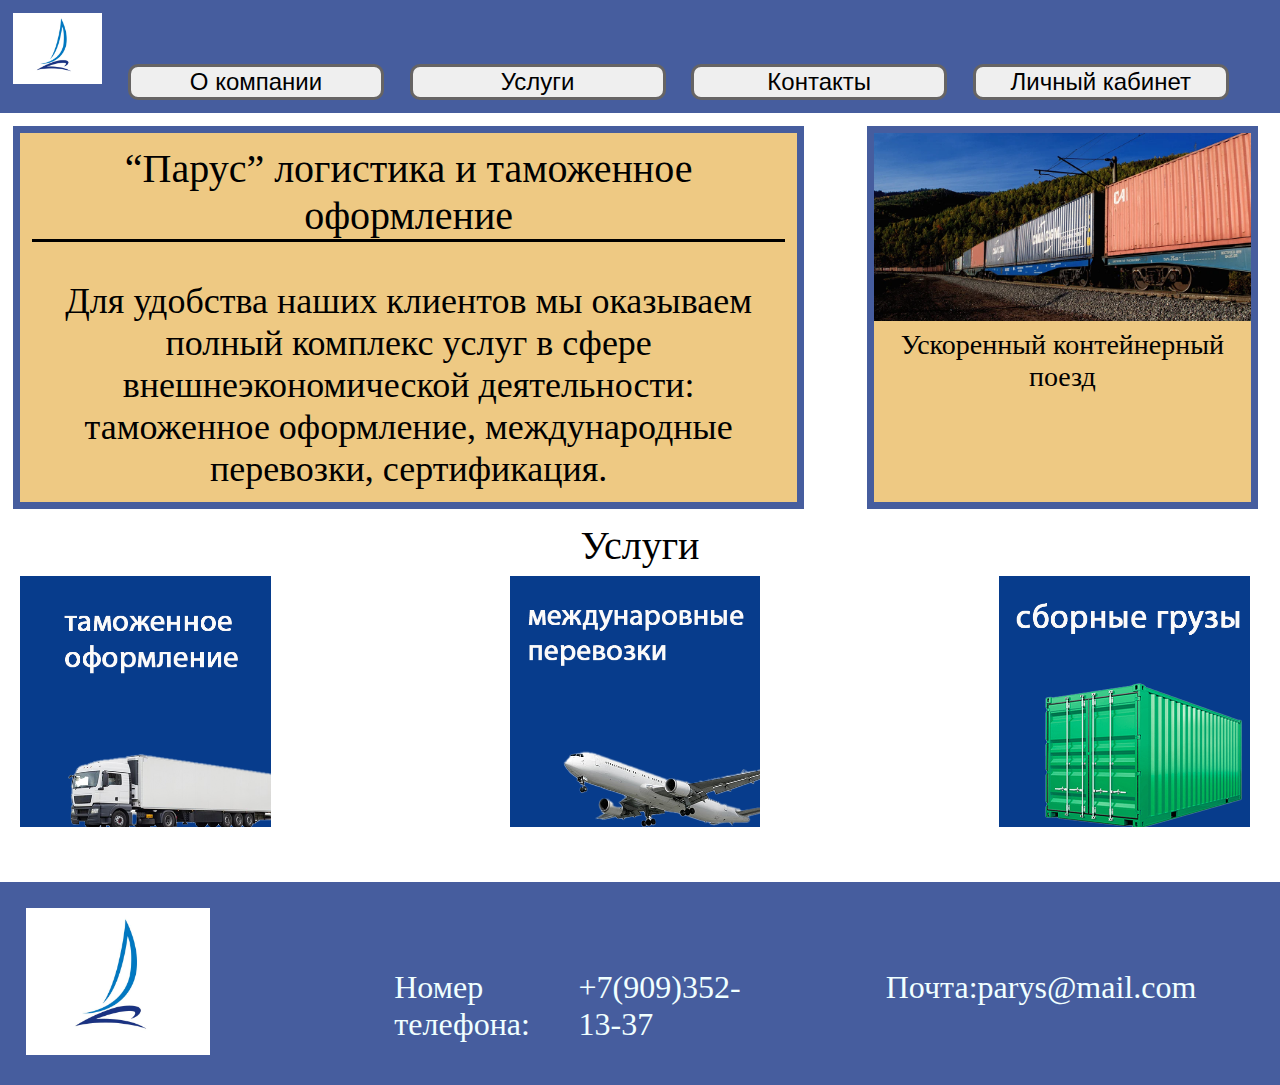
<file: index.html>
<!DOCTYPE html>
<html lang="ru">
<head>
    <meta charset="UTF-8">
    <meta http-equiv="refresh" content="3">
    <meta name="viewport" content="width=device-width, initial-scale=1.0">
    <title>Парус</title>
    <link rel="stylesheet" href="css\style.css">
</head>
<body>
    <header>
        <a href="index.html" id="Logo"><img src="img/Logo.jpg"></a>
        <button><a href="info.html" id="komp">О компании</a></button>
        <button><a href="" id="ysl">Услуги</a></button>
        <button><a href="" id="kont">Контакты</a></button>
        <button><a href="http://t.me/@kirsanovalox">Личный кабинет</a></button>
    </header>
    <main>
        <div id="her">
            <div id="text">
                <div id="parys">
                    <p>
                        “Парус” логистика и таможенное оформление
                    </p>
                </div>
                <div id="op">
                    Для удобства наших клиентов мы оказываем полный комплекс услуг в сфере 
                    внешнеэкономической деятельности: таможенное оформление, международные 
                    перевозки, сертификация.
                </div>
            </div>
            <div id="pol">
                <img id="first" src="img/XXL_height.webp">
                <p>Ускоренный контейнерный поезд</p>
            </div>
        </div>
        <div id="ly">
            <p>Услуги</p>
            <div id="lo1">
                <img id="f1" src="img\таможеное офор-1.png">
                <img id="f2" src="img\междунаровные перевозки-1.png">
                <img id="f3" src="img\Сборные грузы-1.png">
            </div>
        </div>
    </main>
    <footer>
        <a href="index.html" id="Logo1"><img src="img/Logo.jpg"></a>
        <div id="tel">
            <p>Номер телефона:</p>
            <a href="tel:+7(909)352-13-37">+7(909)352-13-37</a>       
         </div>
         <div id="poz">
            <p>Почта:</p>
            <a href="mailto:parys@mail.com">parys@mail.com</a>
         </div>
    </footer>
</body> 
</html>
</file>
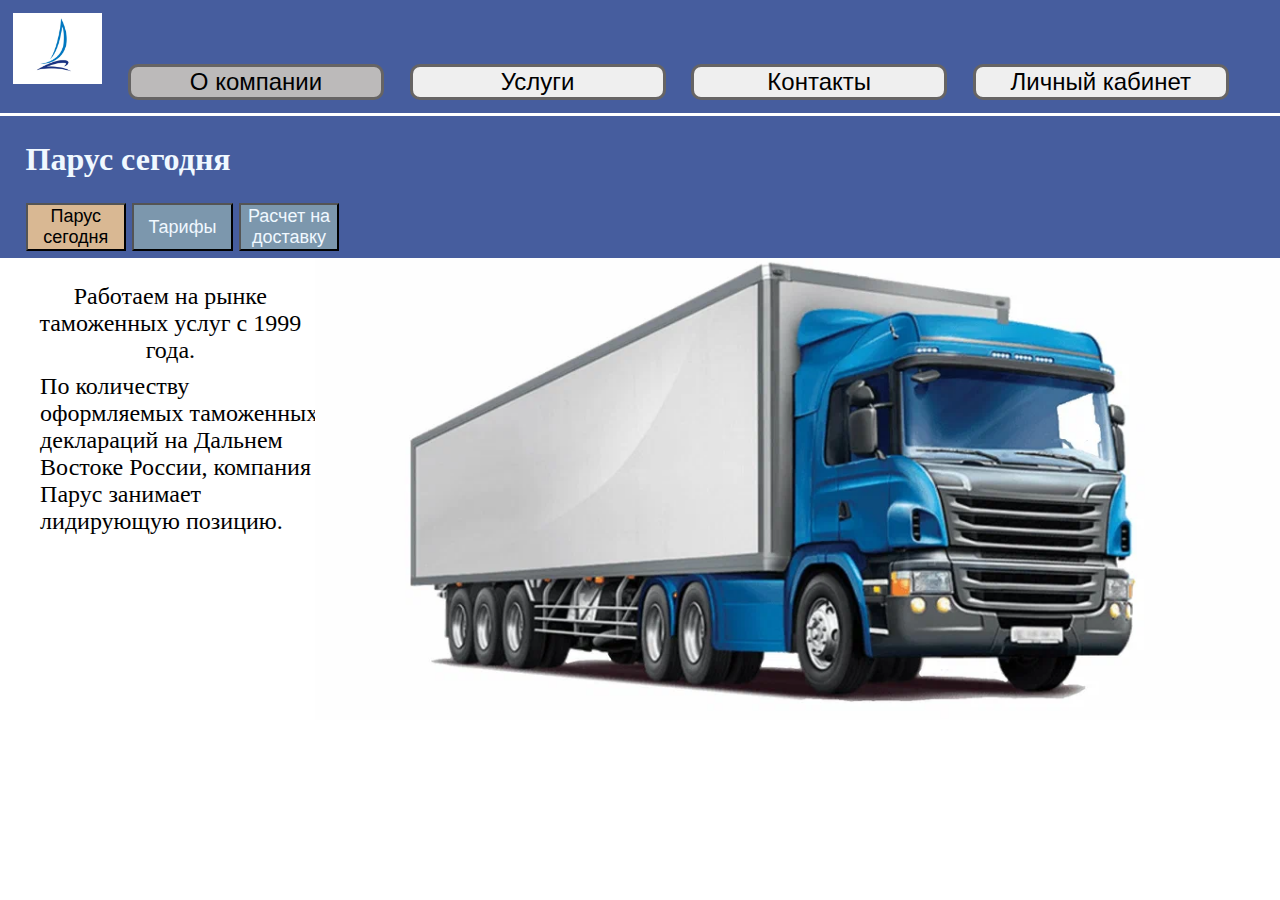
<file: info.html>
<!DOCTYPE html>
<html lang="ru">
<head>
    <meta charset="UTF-8">
    <meta http-equiv="refresh" content="3">
    <meta name="viewport" content="width=device-width, initial-scale=1.0">
    <title>О компании</title>
    <link rel="stylesheet" href="css\info.css">
</head>
<body>
    <header>
        <a href="index.html" id="Logo"><img src="img/Logo.jpg"></a>
        <button id="komp"><a href="info.html" >О компании</a></button>
        <button><a href="" id="ysl">Услуги</a></button>
        <button><a href="" id="kont">Контакты</a></button>
        <button><a href="http://t.me/@kirsanovalox">Личный кабинет</a></button>
    </header>
    <main>
        <div id="naz">
            <h1>Парус сегодня</h1>
            <nav>
                 <button id="parys1"><a href="" >Парус сегодня</a> </button>
                 <button id="taf"><a href="" >Тарифы</a> </button>
                 <button id="ras"><a href="" >Расчет на доставку</a> </button>
             </nav>
        </div>
        <div id="bce">
         <div id="god">
            <p id="god1">Работаем на рынке таможенных услуг с 1999 года.</p>
            <p id="god2">По количеству оформляемых таможенных деклараций 
                на Дальнем Востоке России, компания Парус занимает лидирующую 
                позицию.</p>
         </div>
         <div id="poez">
            <img src="img\поузд.webp">
         </div>
        </div>
    </main>
    <footer>
        
    </footer>
</body>
</html>
</file>
